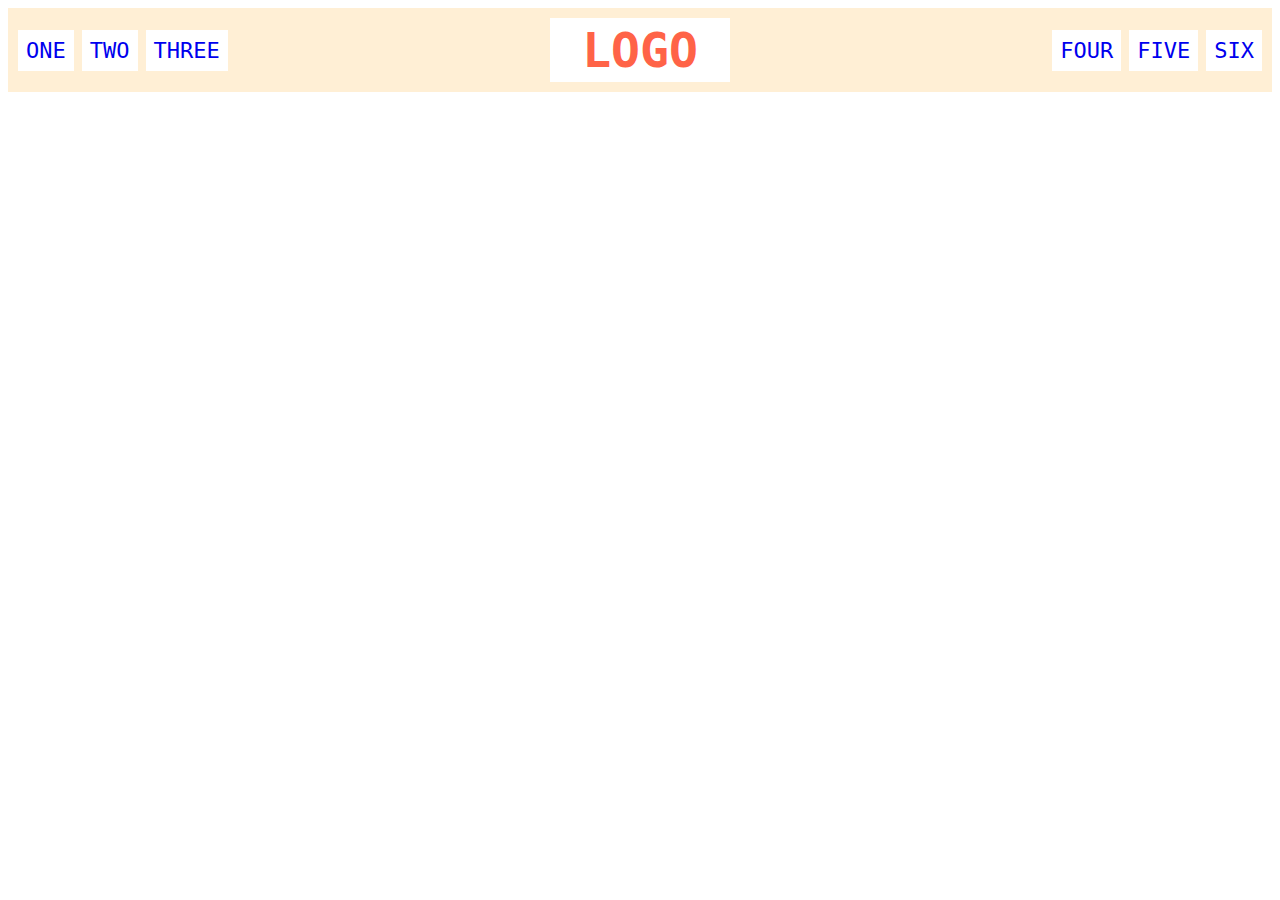
<file: flex/02-flex-header/index.html>
<!DOCTYPE html>
<html lang="en">
  <head>
    <meta charset="UTF-8">
    <meta http-equiv="X-UA-Compatible" content="IE=edge">
    <meta name="viewport" content="width=device-width, initial-scale=1.0">
    <title>Flex Header</title>
    <link rel="stylesheet" href="style.css">
  </head>
  <body>
      <div class="header">
        <div class="left-links">
          <ul>
            <li><a href="#">ONE</a></li>
            <li><a href="#">TWO</a></li>
            <li><a href="#">THREE</a></li>
          </ul>
        </div>
        <div class="logo">LOGO</div>
        <div class="right-links">
          <ul>
            <li><a href="#">FOUR</a></li>
            <li><a href="#">FIVE</a></li>
            <li><a href="#">SIX</a></li>
          </ul>
        </div>
      </div>
  </body>
</html>
</file>
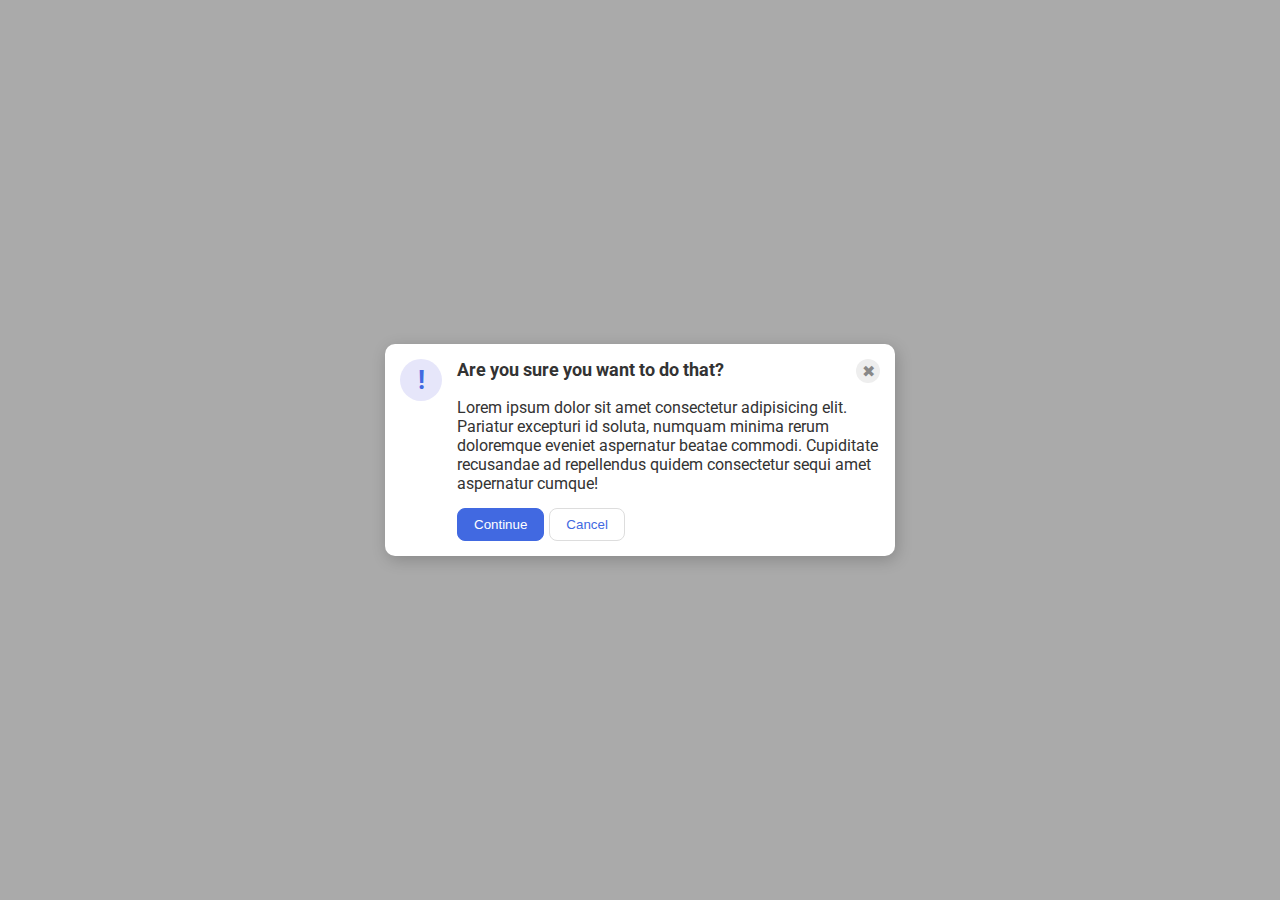
<file: flex/05-flex-modal/index.html>
<!DOCTYPE html>
<html lang="en">
  <head>
    <meta charset="UTF-8">
    <meta http-equiv="X-UA-Compatible" content="IE=edge">
    <meta name="viewport" content="width=device-width, initial-scale=1.0">
    <link rel="stylesheet" href="style.css">
    <title>Modal</title>
  </head>
  <body>
    <div class="modal">
      <div class="icon">!</div>
      <div class="flex-container">
        <div class="header">Are you sure you want to do that?</div>
        <div class="close-button">✖</div>
        <div class="text">Lorem ipsum dolor sit amet consectetur adipisicing elit. Pariatur excepturi id soluta, numquam minima rerum doloremque eveniet aspernatur beatae commodi. Cupiditate recusandae ad repellendus quidem consectetur sequi amet aspernatur cumque!</div>
        <button class="continue">Continue</button>
        <button class="cancel">Cancel</button>
      </div>
    </div>
  </body>
</html>
</file>
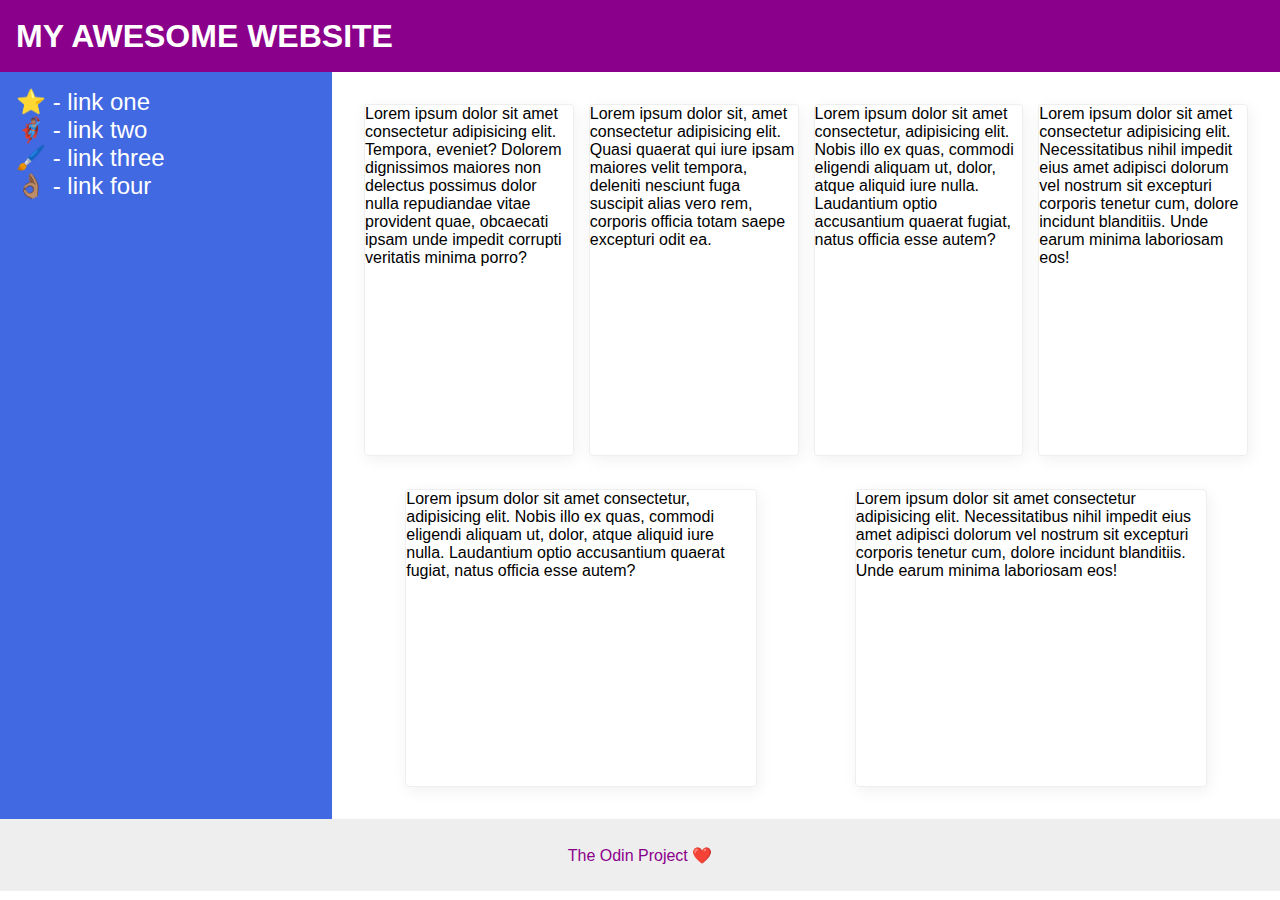
<file: flex/07-flex-layout-2/index.html>
<!DOCTYPE html>
<html lang="en">
  <head>
    <meta charset="UTF-8">
    <meta http-equiv="X-UA-Compatible" content="IE=edge">
    <meta name="viewport" content="width=device-width, initial-scale=1.0">
    <title>The Holy Grail</title>
    <link rel="stylesheet" href="style.css">
  </head>
  <body>
    <div class="header">
      MY AWESOME WEBSITE
    </div>
    
    <div class="container">
      <div class="sidebar">
        <ul>
          <li><a href="#">⭐ - link one</a></li>
          <li><a href="#">🦸🏽‍♂️ - link two</a></li>
          <li><a href="#">🖌️ - link three</a></li>
          <li><a href="#">👌🏽 - link four</a></li>
        </ul>
      </div>
      <div class="card-box">
        <div class="card">Lorem ipsum dolor sit amet consectetur adipisicing elit. Tempora, eveniet? Dolorem dignissimos maiores non delectus possimus dolor nulla repudiandae vitae provident quae, obcaecati ipsam unde impedit corrupti veritatis minima porro?</div>
        <div class="card">Lorem ipsum dolor sit, amet consectetur adipisicing elit. Quasi quaerat qui iure ipsam maiores velit tempora, deleniti nesciunt fuga suscipit alias vero rem, corporis officia totam saepe excepturi odit ea.</div>
        <div class="card">Lorem ipsum dolor sit amet consectetur, adipisicing elit. Nobis illo ex quas, commodi eligendi aliquam ut, dolor, atque aliquid iure nulla. Laudantium optio accusantium quaerat fugiat, natus officia esse autem?</div>
        <div class="card">Lorem ipsum dolor sit amet consectetur adipisicing elit. Necessitatibus nihil impedit eius amet adipisci dolorum vel nostrum sit excepturi corporis tenetur cum, dolore incidunt blanditiis. Unde earum minima laboriosam eos!</div>
        <div class="card">Lorem ipsum dolor sit amet consectetur, adipisicing elit. Nobis illo ex quas, commodi eligendi aliquam ut, dolor, atque aliquid iure nulla. Laudantium optio accusantium quaerat fugiat, natus officia esse autem?</div>
        <div class="card">Lorem ipsum dolor sit amet consectetur adipisicing elit. Necessitatibus nihil impedit eius amet adipisci dolorum vel nostrum sit excepturi corporis tenetur cum, dolore incidunt blanditiis. Unde earum minima laboriosam eos!</div>
      </div>
    </div>
    
    <div class="footer">
      The Odin Project ❤️
    </div>
  </body>
</html>
</file>
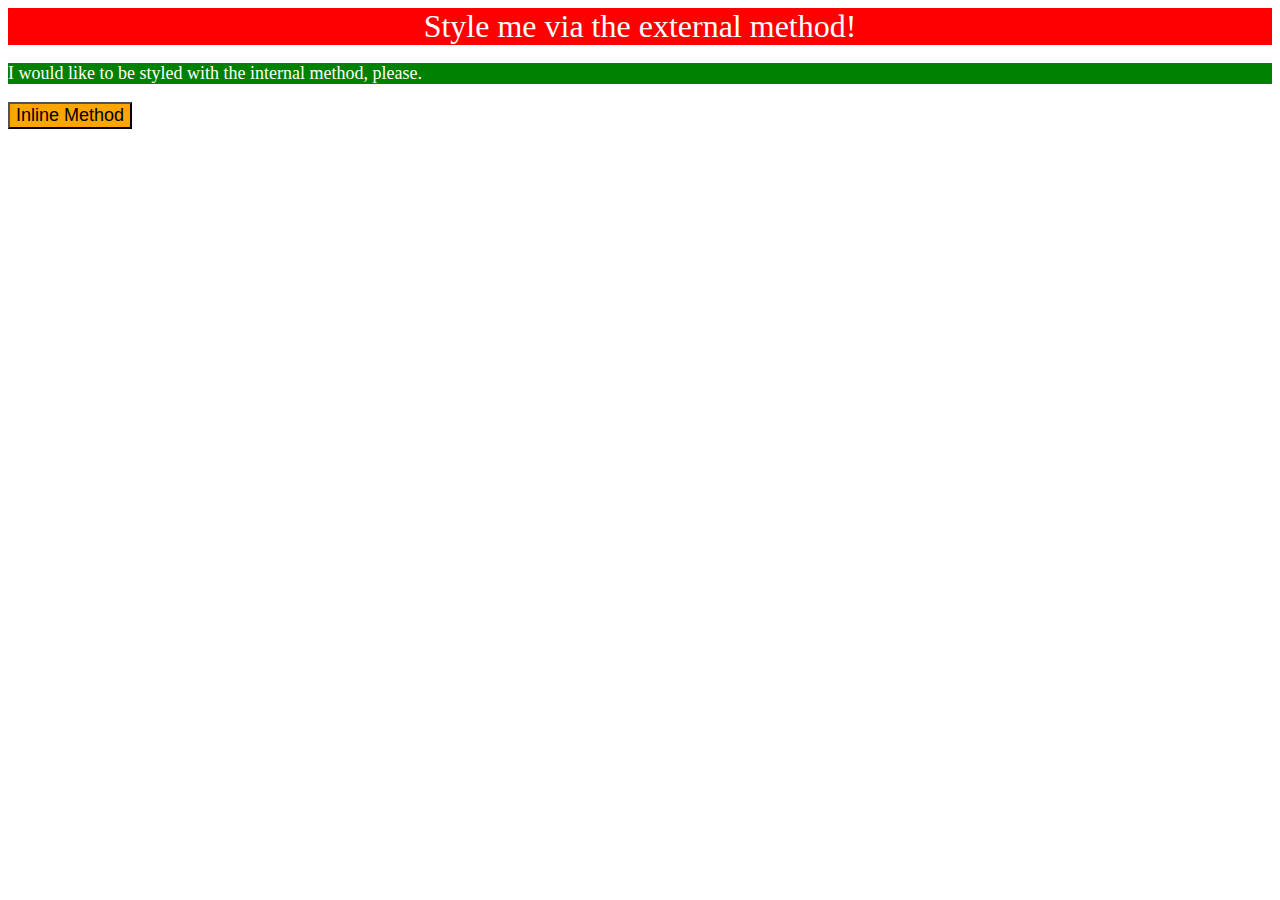
<file: foundations/01-css-methods/index.html>
<!DOCTYPE html>
<html lang="en">
  <head>
    <meta charset="UTF-8">
    <meta http-equiv="X-UA-Compatible" content="IE=edge">
    <meta name="viewport" content="width=device-width, initial-scale=1.0">
    <title>Methods for Adding CSS</title>
    <link rel="stylesheet" href="./style.css">

    <style>
      p {
        color: white;
        font-size: 18px;
        background-color: green;
      }
    </style>

  </head>
  <body>
    <div>Style me via the external method!</div>
    <p>I would like to be styled with the internal method, please.</p>
    <button style="font-size:18px; background-color:orange;">Inline Method</button>
  </body>
</html>
</file>
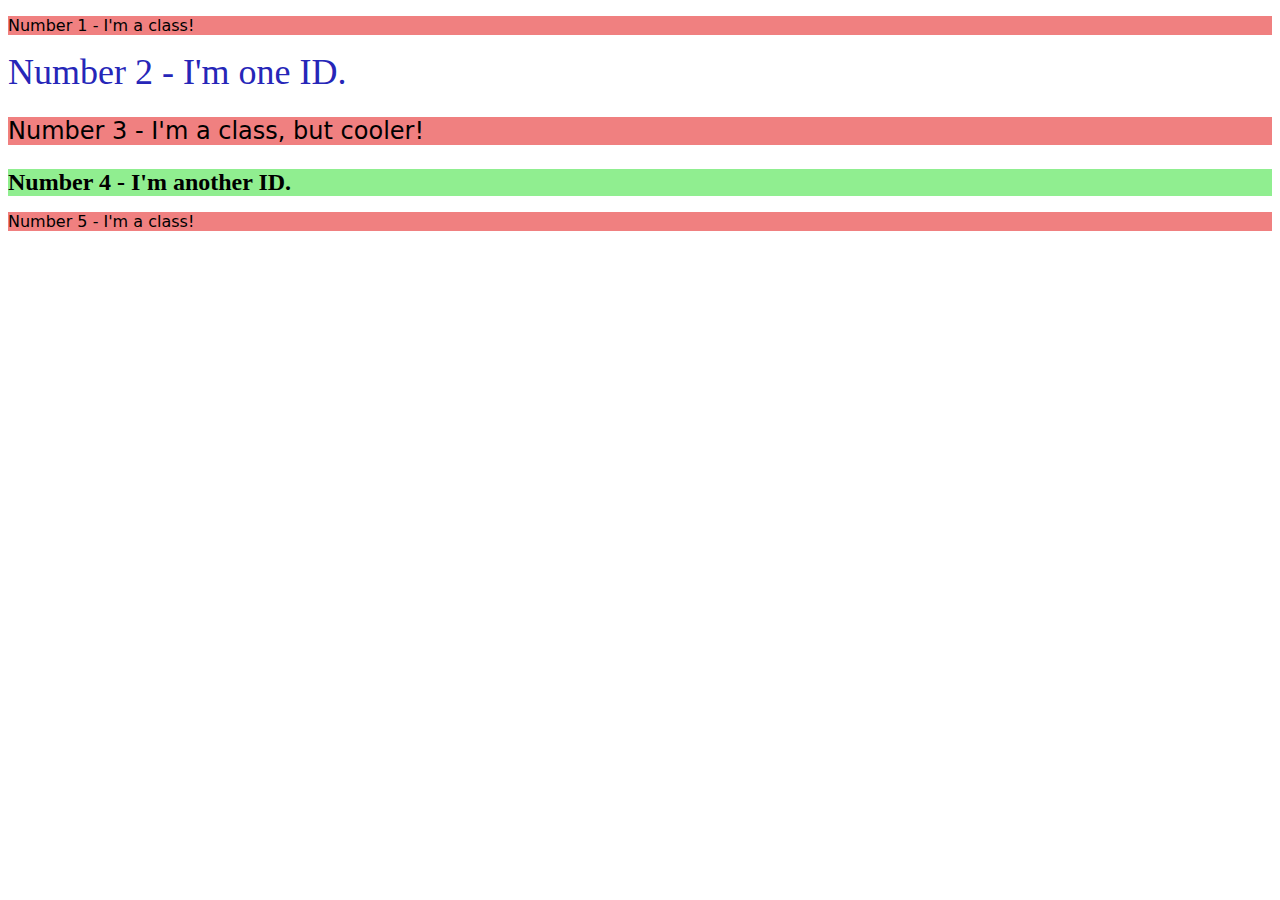
<file: foundations/02-class-id-selectors/index.html>
<!DOCTYPE html>
<html lang="en">
  <head>
    <meta charset="UTF-8">
    <meta http-equiv="X-UA-Compatible" content="IE=edge">
    <meta name="viewport" content="width=device-width, initial-scale=1.0">
    <title>Class and ID Selectors</title>
    <link rel="stylesheet" href="style.css">
  </head>
  <body>
    <p class="odd num1">Number 1 - I'm a class!</p>
    <div id="numb2">Number 2 - I'm one ID.</div>
    <p class="odd num3">Number 3 - I'm a class, but cooler!</p>
    <div id="numb4">Number 4 - I'm another ID.</div>
    <p class="odd num5">Number 5 - I'm a class!</p>
  </body>
</html>
</file>
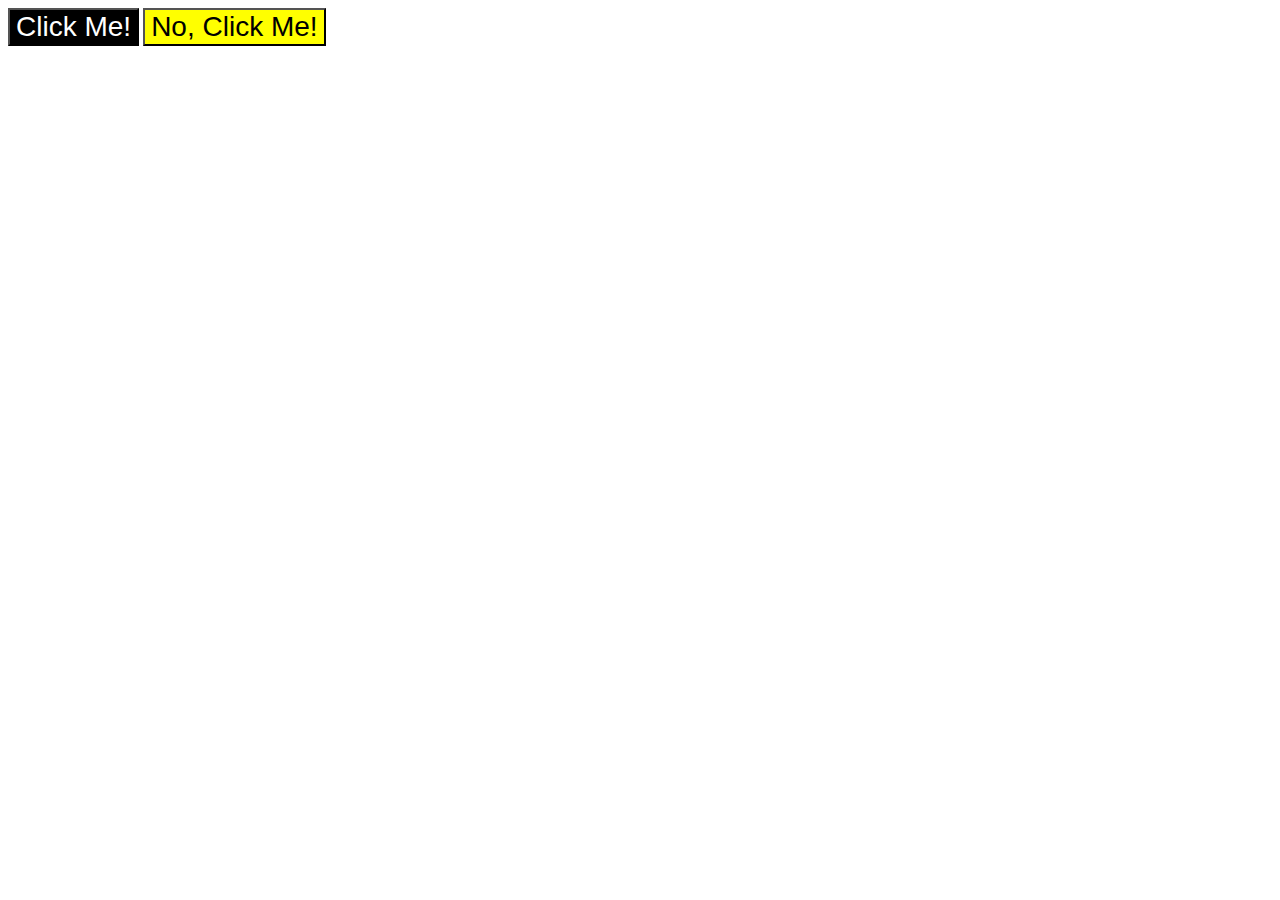
<file: foundations/03-grouping-selectors/index.html>
<!DOCTYPE html>
<html lang="en">
  <head>
    <meta charset="UTF-8">
    <meta http-equiv="X-UA-Compatible" content="IE=edge">
    <meta name="viewport" content="width=device-width, initial-scale=1.0">
    <title>Grouping Selectors</title>
    <link rel="stylesheet" href="style.css">
  </head>
  <body>
    <button class="black-button">Click Me!</button>
    <button class="yellow-button">No, Click Me!</button>
  </body>
</html>
</file>
<file: flex/02-flex-header/style.css>
.header  {
  font-family: monospace;
  background: papayawhip;
  display: flex;
  justify-content: space-between;
  align-items: center;
  padding: 10px;
  
}

.logo {
  font-size: 48px;
  font-weight: 900;
  color: tomato;
  background: white;
  padding: 4px 32px;
}

ul {
  /* this removes the dots on the list items*/
  list-style-type: none;
  display: flex;
  margin: 0;
  padding: 0;
  gap: 8px;
}

ul li {
  display:inline;
}

a {
  font-size: 22px;
  background: white;
  padding: 8px;
  /* this removes the line under the links */
  text-decoration: none;
}
</file>
<file: flex/05-flex-modal/style.css>
@import url('https://fonts.googleapis.com/css2?family=Roboto:wght@400;700&display=swap');

html, body {
  height: 100%;
}

body {
  font-family: Roboto, sans-serif;
  margin: 0;
  background: #aaa;
  color: #333;
  /* I'll give you this one for free lol */
  display: flex;
  align-items: center;
  justify-content: center;
}

.modal {
  background: white;
  width: 480px;
  border-radius: 10px;
  box-shadow: 2px 4px 16px rgba(0,0,0,.2);
  display: flex;
  padding: 15px;
  gap: 15px;
}

.flex-container {
  display: flex;
  flex-wrap: wrap;
  gap: 15px 5px;
}

.header {
  font-size: large;
  font-weight: bold;
}

.icon {
  color: royalblue;
  font-size: 26px;
  font-weight: 700;
  background: lavender;
  width: 42px;
  height: 42px;
  border-radius: 50%;
  display: flex;
  align-items: center;
  justify-content: center;
  flex-shrink: 0;
}

.close-button {
  background: #eee;
  border-radius: 50%;
  color: #888;
  font-weight: 400;
  font-size: 16px;
  height: 24px;
  width: 24px;
  display: flex;
  align-items: center;
  justify-content: center;
  margin-left: auto;
}

button {
  padding: 8px 16px;
  border-radius: 8px;
}

button.continue {
  background: royalblue;
  border: 1px solid royalblue;
  color: white;
}

button.cancel {
  background: white;
  border: 1px solid #ddd;
  color: royalblue;
}
</file>
<file: flex/07-flex-layout-2/style.css>
body {
  font-family: -apple-system, BlinkMacSystemFont, 'Segoe UI', Roboto, Oxygen, Ubuntu, Cantarell, 'Open Sans', 'Helvetica Neue', sans-serif;
  margin: 0;
}

ul {
  padding: 0;
  margin: 0;
}

.header {
  height: 72px;
  background: darkmagenta;
  color: white;
  font-size: 32px;
  font-weight: 900;
  padding: 0px 16px;
  display: flex;
  align-items: center;

}

.footer {
  height: 72px;
  background: #eee;
  color: darkmagenta;
  display: flex;
  align-items: center;
  justify-content: center;
  margin-top: auto;
  flex-direction: row;
}

.sidebar {
  width: 300px;
  background: royalblue;
  display: flex;
  flex-direction: column;
  flex-grow: 0;
  flex-shrink: 0;
  padding: 16px;
}

.sidebar a {
  font-size: 24px;
  color: white;
  text-decoration: none;
}

ul li {
  list-style-type: none;
}

.card {
  border: 1px solid #eee;
  box-shadow: 2px 4px 16px rgba(0,0,0,.06);
  border-radius: 4px;
  display: flex;
  min-width: 175px;
  max-width: 350px;
  max-height: 350px;
  flex:1;
}

.card-box {
  display: flex;
  flex: 1;
  flex-wrap:wrap;
  align-items: stretch;
  justify-content: space-around;
  gap: 15px;
  padding: 32px;
}

.container {
  display: flex;
  
  min-height: 83vh;
}
</file>
<file: foundations/01-css-methods/style.css>
div {
    background-color: red;
    color: white;
    font-size: 32px;
    text-align: center;
    font-style: bold;
}
</file>
<file: foundations/02-class-id-selectors/style.css>
.odd {
    background-color: rgb(240, 128, 128);
    font-family: Verdana, DejaVu Sans, sans-serif;
}

.num3 {
    font-size: 24px;
}

#numb2 {
    color: rgb(38, 38, 184);
    font-size: 36px;
}

#numb4 {
    background-color: rgb(144, 238, 144);
    font-size: 24px;
    font-weight: bold;
}
</file>
<file: foundations/03-grouping-selectors/style.css>
.black-button, .yellow-button {
    font-size: 28px;
    font-family: Helvetica, Times, sans-serif;
}

.black-button {
    background-color: black;
    color: white;
}

.yellow-button {
    background-color: yellow;
}
</file>
